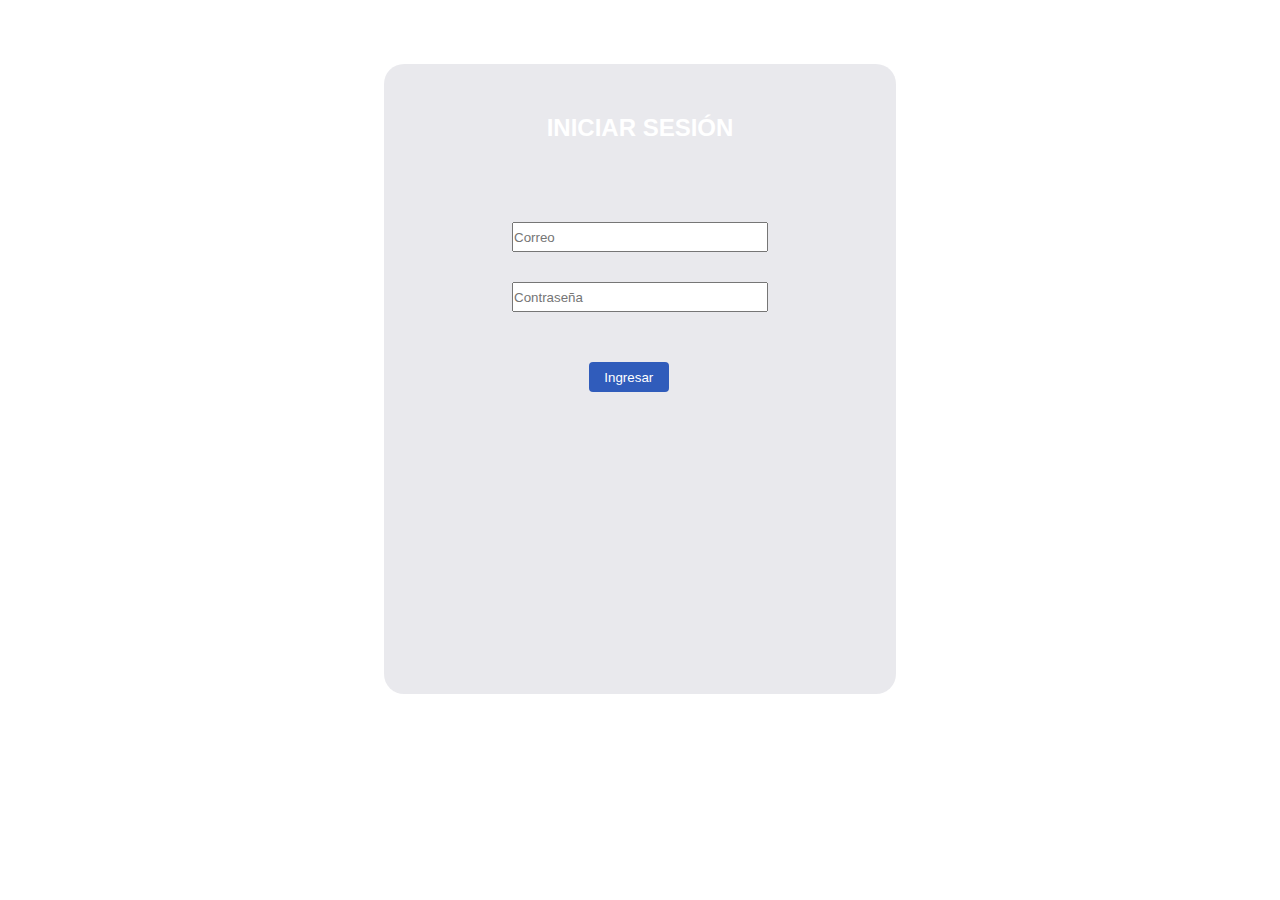
<file: Royalton12/login.html>
<!DOCTYPE html>
<html lang="es">
<head>
    <meta charset="UTF-8">
    <meta http-equiv="X-UA-Compatible" content="IE=edge">
    <meta name="viewport" content="width=device-width, initial-scale=1.0">
    <link rel="stylesheet" href="css/style.css" type="text/css">
    <title>Login</title>
</head>
<body>
    <div class="container">
        <h2 id="login">INICIAR SESIÓN</h2>
            <form action="validate.php" method="post">
                <input class="login" type="email" placeholder="Correo" name="email" required>
                <input class="login" type="password" placeholder="Contraseña" name="password" required>
                <input class="submit" type="submit" value="Ingresar">
            </form>
    </div>
</body>
</html>
</file>
<file: Royalton12/css/style.css>
*{
    margin: 0;
    padding: 0;
    box-sizing: border-box;
}
body{
    background-image: url(https://www.oyster.com/wp-content/uploads/sites/35/2019/05/luxury-family-suite-ocean-view-v12938994-1440.jpg);
}
.container{
    
    height: 70vh;
    width: 40%;
    margin: auto;
    position: relative;
    margin-top: 5%;
    border-radius: 20px;
    background-color: rgba(209, 209, 218, 0.486);
}
#login{
color: rgb(255, 255, 255);
font-family: Verdana, Geneva, Tahoma, sans-serif;
text-align: center;
padding-top: 50px;
}

input.login{
    display: block;
    position: relative;
    margin-top: 30px;
    width: 50%;
    height: 30px;
    top: 50px;
    margin-left: 25%;
    margin-right: 25%;
}
input.submit{
    

    position: relative;
    margin-top: 100px;
 
    height: 30px;
    background-color: rgb(48, 92, 187);
    border: none;
    border-radius: 4px;
    width: 80px;
    height: 30px;
    color: white;
    left: 40%;
    
}
</file>
